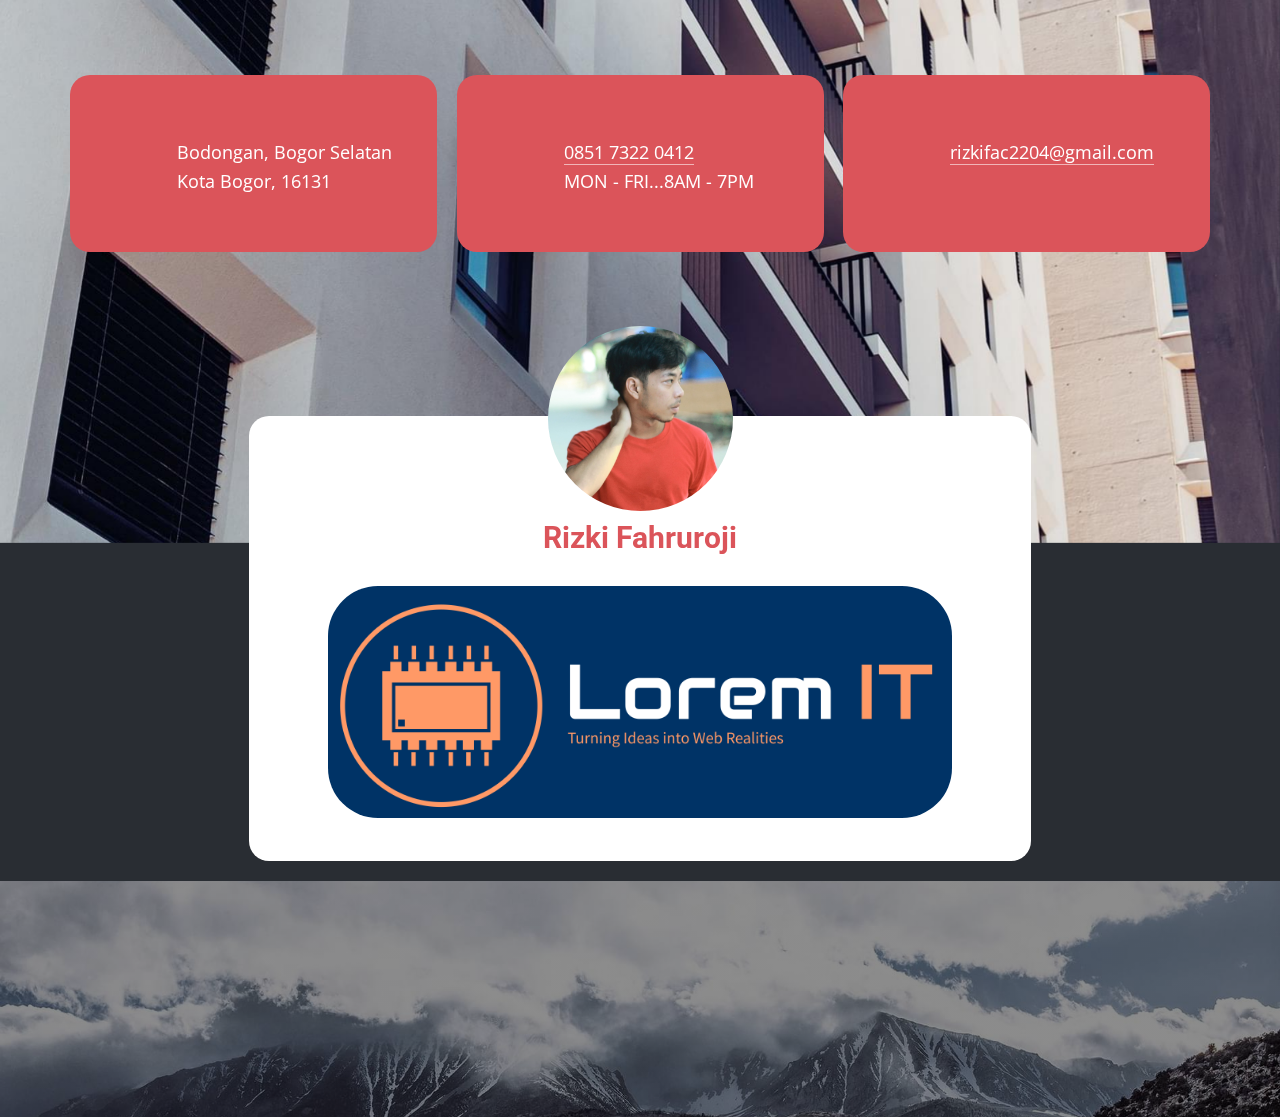
<file: index.html>
<!DOCTYPE html>
<html style="font-size: 16px" lang="en-ID">
  <head>
    <meta name="viewport" content="width=device-width, initial-scale=1.0" />
    <meta charset="utf-8" />
    <meta
      name="keywords"
      content="Hallo, Nama Saya Rizki Fahruroji sebagai Lorem IT Developer, Lorem IT, Developer, Bawaslu, PPATK"
    />
    <meta name="description" content="" />
    <title>Lorem IT</title>
    <link rel="stylesheet" href="nicepage.css" media="screen" />
    <link rel="stylesheet" href="Lorem-IT.css" media="screen" />
    <link
      rel="icon"
      type="image/x-icon"
      href="/images/lorem-it-high-resolution-logo.png"
    />
    <script
      class="u-script"
      type="text/javascript"
      src="jquery.js"
      defer=""
    ></script>
    <script
      class="u-script"
      type="text/javascript"
      src="nicepage.js"
      defer=""
    ></script>
    <meta name="generator" content="Nicepage 5.20.7, nicepage.com" />
    <link
      id="u-theme-google-font"
      rel="stylesheet"
      href="https://fonts.googleapis.com/css?family=Roboto:100,100i,300,300i,400,400i,500,500i,700,700i,900,900i|Open+Sans:300,300i,400,400i,500,500i,600,600i,700,700i,800,800i"
    />
    <link
      id="u-page-google-font"
      rel="stylesheet"
      href="https://fonts.googleapis.com/css?family=Montserrat:100,100i,200,200i,300,300i,400,400i,500,500i,600,600i,700,700i,800,800i,900,900i"
    />

    <script type="application/ld+json">
      {
        "@context": "http://schema.org",
        "@type": "Organization",
        "name": "Site1"
      }
    </script>
    <meta name="theme-color" content="#478ac9" />
    <meta property="og:title" content="Lorem IT" />
    <meta property="og:description" content="" />
    <meta property="og:type" content="website" />
    <meta data-intl-tel-input-cdn-path="intlTelInput/" />
  </head>
  <body
    data-home-page="Lorem-IT.html"
    data-home-page-title="Lorem IT"
    data-path-to-root="./"
    data-include-products="false"
    class="u-body u-palette-1-base u-xl-mode"
    data-lang="en"
  >
    <section
      class="u-align-center u-clearfix u-palette-5-dark-3 u-section-1"
      id="sec-eb8a"
      data-animation-name=""
      data-animation-duration="0"
      data-animation-delay="0"
      data-animation-direction=""
    >
      <img
        class="u-expanded-width u-image u-image-1"
        src="images/-min.jpg"
        data-image-width="1620"
        data-image-height="1080"
        data-animation-name="customAnimationIn"
        data-animation-duration="1250"
      />
      <div class="u-list u-list-1">
        <div class="u-repeater u-repeater-1">
          <div
            class="u-align-left u-container-style u-list-item u-palette-2-base u-radius-20 u-repeater-item u-shape-round u-list-item-1"
            data-animation-name="customAnimationIn"
            data-animation-duration="1500"
            data-animation-direction="Right"
            data-animation-delay="500"
          >
            <div
              class="u-container-layout u-similar-container u-container-layout-1"
            >
              <span
                class="u-file-icon u-icon u-text-white u-icon-1"
                data-animation-name="customAnimationIn"
                data-animation-duration="1500"
                data-animation-delay="750"
                ><img src="images/2838912-49358f0d.png" alt=""
              /></span>
              <p
                class="u-text u-text-1"
                data-animation-name="customAnimationIn"
                data-animation-duration="1000"
                data-animation-delay="500"
              >
                Bodongan, Bogor Selatan<br />Kota Bogor, 16131
              </p>
            </div>
          </div>
          <div
            class="u-align-left u-container-style u-list-item u-palette-2-base u-radius-20 u-repeater-item u-shape-round u-list-item-2"
            data-animation-name="customAnimationIn"
            data-animation-duration="1500"
            data-animation-direction="Right"
            data-animation-delay="500"
          >
            <div
              class="u-container-layout u-similar-container u-container-layout-2"
            >
              <span
                class="u-file-icon u-icon u-text-white u-icon-2"
                data-animation-name="customAnimationIn"
                data-animation-duration="1500"
                data-animation-delay="750"
                ><img src="images/126509-436d588e.png" alt=""
              /></span>
              <p
                class="u-text u-text-2"
                data-animation-name="customAnimationIn"
                data-animation-duration="1000"
                data-animation-delay="500"
              >
                <a
                  href="https://nicepage.dev"
                  class="u-active-none u-border-1 u-border-hover-white u-border-no-left u-border-no-right u-border-no-top u-border-palette-2-light-2 u-bottom-left-radius-0 u-bottom-right-radius-0 u-btn u-button-link u-button-style u-hover-none u-none u-radius-0 u-text-body-alt-color u-top-left-radius-0 u-top-right-radius-0 u-btn-1"
                  >0851 7322 0412</a
                >
                <br />MON - FRI...8AM - 7PM
              </p>
            </div>
          </div>
          <div
            class="u-align-left u-container-style u-list-item u-palette-2-base u-radius-20 u-repeater-item u-shape-round u-list-item-3"
            data-animation-name="customAnimationIn"
            data-animation-duration="1500"
            data-animation-direction="Right"
            data-animation-delay="500"
          >
            <div
              class="u-container-layout u-similar-container u-container-layout-3"
            >
              <span
                class="u-file-icon u-icon u-text-white u-icon-3"
                data-animation-name="customAnimationIn"
                data-animation-duration="1500"
                data-animation-delay="750"
                ><img src="images/953810-720605bf.png" alt=""
              /></span>
              <p
                class="u-text u-text-3"
                data-animation-name="customAnimationIn"
                data-animation-duration="1000"
                data-animation-delay="500"
              >
                <a
                  href="https://nicepage.com/c/sports-html-templates"
                  class="u-active-none u-border-1 u-border-hover-white u-border-no-left u-border-no-right u-border-no-top u-border-palette-2-light-2 u-btn u-button-link u-button-style u-hover-none u-none u-text-body-alt-color u-btn-2"
                  data-animation-name=""
                  data-animation-duration="0"
                  data-animation-delay="0"
                  data-animation-direction=""
                  >rizkifac2204@gmail.com</a
                >
                <br />
              </p>
            </div>
          </div>
        </div>
      </div>
      <div
        class="u-align-center u-container-style u-group u-radius-20 u-shape-round u-white u-group-1"
        data-animation-name="customAnimationIn"
        data-animation-duration="1750"
        data-animation-delay="500"
      >
        <div class="u-container-layout u-container-layout-4">
          <img
            class="u-image u-image-circle u-preserve-proportions u-image-2"
            src="images/IMG_4724.JPG"
            alt=""
            data-image-width="1258"
            data-image-height="1397"
            data-animation-name="customAnimationIn"
            data-animation-duration="1500"
            data-animation-delay="500"
          />
          <h4 class="u-align-center u-text u-text-palette-2-base u-text-4">
            Rizki Fahruroji
          </h4>
          <img
            class="u-align-center u-image u-image-round u-radius-50 u-image-3"
            src="images/lorem-it-high-resolution-logo.png"
            alt=""
            data-image-width="1572"
            data-image-height="604"
          />
        </div>
      </div>
    </section>
    <section
      class="u-clearfix u-image u-shading u-section-2"
      id="sec-a7bd"
      data-image-width="1896"
      data-image-height="1080"
    >
      <div class="u-clearfix u-sheet u-sheet-1">
        <div class="u-expanded-width u-list u-list-1">
          <div class="u-repeater u-repeater-1">
            <div
              class="u-align-left u-container-align-center-lg u-container-align-center-md u-container-align-center-sm u-container-align-center-xs u-container-style u-list-item u-repeater-item u-shape-rectangle u-list-item-1"
              data-animation-name="customAnimationIn"
              data-animation-duration="1250"
              data-animation-delay="250"
            >
              <div
                class="u-container-layout u-similar-container u-container-layout-1"
              >
                <h3
                  class="u-align-center-lg u-align-center-md u-align-center-sm u-align-center-xs u-custom-font u-font-montserrat u-text u-text-1"
                  data-animation-name="counter"
                  data-animation-event="scroll"
                  data-animation-duration="3000"
                >
                  4
                </h3>
                <h6
                  class="u-align-center-lg u-align-center-md u-align-center-sm u-align-center-xs u-custom-font u-font-montserrat u-text u-text-2"
                >
                  Instansi Pemerintah
                </h6>
              </div>
            </div>
            <div
              class="u-align-left u-container-align-center-lg u-container-align-center-md u-container-align-center-sm u-container-align-center-xs u-container-style u-list-item u-repeater-item u-shape-rectangle u-list-item-2"
              data-animation-name="customAnimationIn"
              data-animation-duration="1250"
              data-animation-delay="250"
            >
              <div
                class="u-container-layout u-similar-container u-container-layout-2"
              >
                <h3
                  class="u-align-center-lg u-align-center-md u-align-center-sm u-align-center-xs u-custom-font u-font-montserrat u-text u-text-3"
                  data-animation-name="counter"
                  data-animation-event="scroll"
                  data-animation-duration="3000"
                >
                  7
                </h3>
                <h6
                  class="u-align-center-lg u-align-center-md u-align-center-sm u-align-center-xs u-custom-font u-font-montserrat u-text u-text-4"
                >
                  Company
                </h6>
              </div>
            </div>
            <div
              class="u-align-left u-container-align-center-lg u-container-align-center-md u-container-align-center-sm u-container-align-center-xs u-container-style u-list-item u-repeater-item u-shape-rectangle u-list-item-3"
              data-animation-name="customAnimationIn"
              data-animation-duration="1250"
              data-animation-delay="250"
            >
              <div
                class="u-container-layout u-similar-container u-container-layout-3"
              >
                <h3
                  class="u-align-center-lg u-align-center-md u-align-center-sm u-align-center-xs u-custom-font u-font-montserrat u-text u-text-5"
                  data-animation-name="counter"
                  data-animation-event="scroll"
                  data-animation-duration="3000"
                >
                  17
                </h3>
                <h6
                  class="u-align-center-lg u-align-center-md u-align-center-sm u-align-center-xs u-custom-font u-font-montserrat u-text u-text-6"
                >
                  Project Completed
                </h6>
              </div>
            </div>
          </div>
        </div>
      </div>
    </section>
  </body>
</html>
</file>
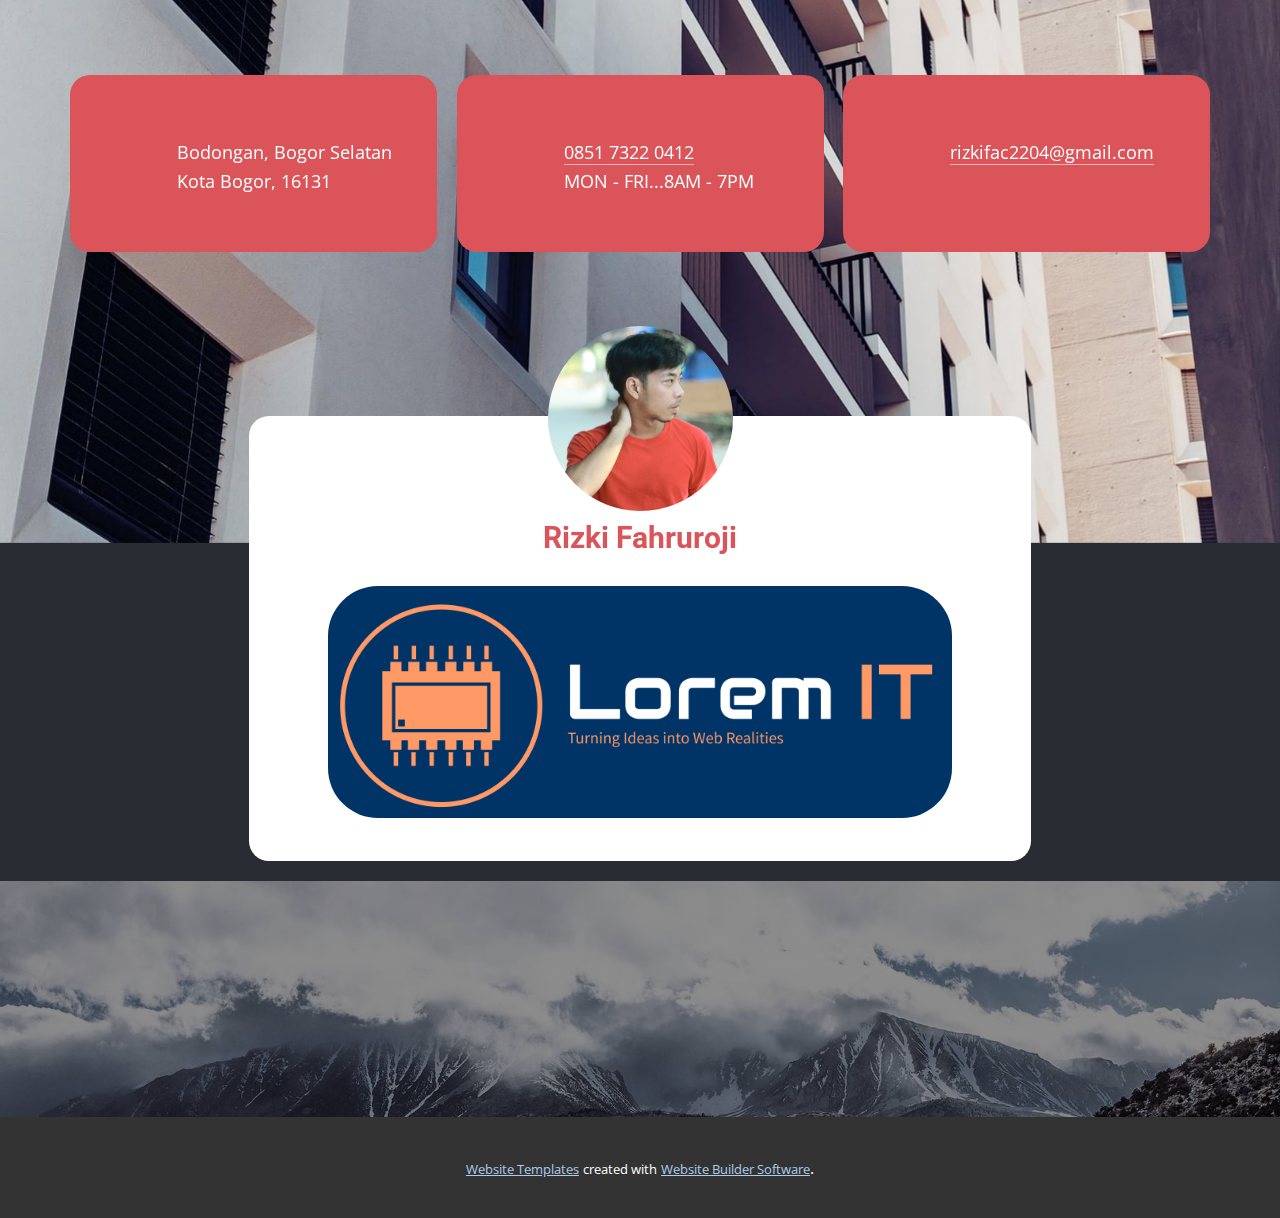
<file: Lorem-IT.html>
<!DOCTYPE html>
<html style="font-size: 16px;" lang="en-ID"><head>
    <meta name="viewport" content="width=device-width, initial-scale=1.0">
    <meta charset="utf-8">
    <meta name="keywords" content="Hallo, Nama Saya Rizki Fahruroji sebagai Lorem IT Developer, Lorem IT, Developer, Bawaslu, PPATK">
    <meta name="description" content="">
    <title>Lorem IT</title>
    <link rel="stylesheet" href="nicepage.css" media="screen">
<link rel="stylesheet" href="Lorem-IT.css" media="screen">
    <script class="u-script" type="text/javascript" src="jquery.js" defer=""></script>
    <script class="u-script" type="text/javascript" src="nicepage.js" defer=""></script>
    <meta name="generator" content="Nicepage 5.20.7, nicepage.com">
    <link id="u-theme-google-font" rel="stylesheet" href="https://fonts.googleapis.com/css?family=Roboto:100,100i,300,300i,400,400i,500,500i,700,700i,900,900i|Open+Sans:300,300i,400,400i,500,500i,600,600i,700,700i,800,800i">
    <link id="u-page-google-font" rel="stylesheet" href="https://fonts.googleapis.com/css?family=Montserrat:100,100i,200,200i,300,300i,400,400i,500,500i,600,600i,700,700i,800,800i,900,900i">
    
    
    
    
    <script type="application/ld+json">{
		"@context": "http://schema.org",
		"@type": "Organization",
		"name": "Site1"
}</script>
    <meta name="theme-color" content="#478ac9">
    <meta property="og:title" content="Lorem IT">
    <meta property="og:description" content="">
    <meta property="og:type" content="website">
  <meta data-intl-tel-input-cdn-path="intlTelInput/"></head>
  <body data-path-to-root="./" data-include-products="false" class="u-body u-palette-1-base u-xl-mode" data-lang="en">
    <section class="u-align-center u-clearfix u-palette-5-dark-3 u-section-1" id="sec-eb8a" data-animation-name="" data-animation-duration="0" data-animation-delay="0" data-animation-direction="">
      <img class="u-expanded-width u-image u-image-1" src="images/-min.jpg" data-image-width="1620" data-image-height="1080" data-animation-name="customAnimationIn" data-animation-duration="1250">
      <div class="u-list u-list-1">
        <div class="u-repeater u-repeater-1">
          <div class="u-align-left u-container-style u-list-item u-palette-2-base u-radius-20 u-repeater-item u-shape-round u-list-item-1" data-animation-name="customAnimationIn" data-animation-duration="1500" data-animation-direction="Right" data-animation-delay="500">
            <div class="u-container-layout u-similar-container u-container-layout-1"><span class="u-file-icon u-icon u-text-white u-icon-1" data-animation-name="customAnimationIn" data-animation-duration="1500" data-animation-delay="750"><img src="images/2838912-49358f0d.png" alt=""></span>
              <p class="u-text u-text-1" data-animation-name="customAnimationIn" data-animation-duration="1000" data-animation-delay="500">Bodongan, Bogor Selatan<br>Kota Bogor, 16131
              </p>
            </div>
          </div>
          <div class="u-align-left u-container-style u-list-item u-palette-2-base u-radius-20 u-repeater-item u-shape-round u-list-item-2" data-animation-name="customAnimationIn" data-animation-duration="1500" data-animation-direction="Right" data-animation-delay="500">
            <div class="u-container-layout u-similar-container u-container-layout-2"><span class="u-file-icon u-icon u-text-white u-icon-2" data-animation-name="customAnimationIn" data-animation-duration="1500" data-animation-delay="750"><img src="images/126509-436d588e.png" alt=""></span>
              <p class="u-text u-text-2" data-animation-name="customAnimationIn" data-animation-duration="1000" data-animation-delay="500">
                <a href="https://nicepage.dev" class="u-active-none u-border-1 u-border-hover-white u-border-no-left u-border-no-right u-border-no-top u-border-palette-2-light-2 u-bottom-left-radius-0 u-bottom-right-radius-0 u-btn u-button-link u-button-style u-hover-none u-none u-radius-0 u-text-body-alt-color u-top-left-radius-0 u-top-right-radius-0 u-btn-1">0851 7322 0412</a>
                <br>MON - FRI...8AM - 7PM
              </p>
            </div>
          </div>
          <div class="u-align-left u-container-style u-list-item u-palette-2-base u-radius-20 u-repeater-item u-shape-round u-list-item-3" data-animation-name="customAnimationIn" data-animation-duration="1500" data-animation-direction="Right" data-animation-delay="500">
            <div class="u-container-layout u-similar-container u-container-layout-3"><span class="u-file-icon u-icon u-text-white u-icon-3" data-animation-name="customAnimationIn" data-animation-duration="1500" data-animation-delay="750"><img src="images/953810-720605bf.png" alt=""></span>
              <p class="u-text u-text-3" data-animation-name="customAnimationIn" data-animation-duration="1000" data-animation-delay="500">
                <a href="https://nicepage.com/c/sports-html-templates" class="u-active-none u-border-1 u-border-hover-white u-border-no-left u-border-no-right u-border-no-top u-border-palette-2-light-2 u-btn u-button-link u-button-style u-hover-none u-none u-text-body-alt-color u-btn-2" data-animation-name="" data-animation-duration="0" data-animation-delay="0" data-animation-direction="">rizkifac2204@gmail.com</a>
                <br>
              </p>
            </div>
          </div>
        </div>
      </div>
      <div class="u-align-center u-container-style u-group u-radius-20 u-shape-round u-white u-group-1" data-animation-name="customAnimationIn" data-animation-duration="1750" data-animation-delay="500">
        <div class="u-container-layout u-container-layout-4">
          <img class="u-image u-image-circle u-preserve-proportions u-image-2" src="images/IMG_4724.JPG" alt="" data-image-width="1258" data-image-height="1397" data-animation-name="customAnimationIn" data-animation-duration="1500" data-animation-delay="500">
          <h4 class="u-align-center u-text u-text-palette-2-base u-text-4"> Rizki Fahruroji</h4>
          <img class="u-align-center u-image u-image-round u-radius-50 u-image-3" src="images/lorem-it-high-resolution-logo.png" alt="" data-image-width="1572" data-image-height="604">
        </div>
      </div>
    </section>
    <section class="u-clearfix u-image u-shading u-section-2" id="sec-a7bd" data-image-width="1896" data-image-height="1080">
      <div class="u-clearfix u-sheet u-sheet-1">
        <div class="u-expanded-width u-list u-list-1">
          <div class="u-repeater u-repeater-1">
            <div class="u-align-left u-container-align-center-lg u-container-align-center-md u-container-align-center-sm u-container-align-center-xs u-container-style u-list-item u-repeater-item u-shape-rectangle u-list-item-1" data-animation-name="customAnimationIn" data-animation-duration="1250" data-animation-delay="250">
              <div class="u-container-layout u-similar-container u-container-layout-1">
                <h3 class="u-align-center-lg u-align-center-md u-align-center-sm u-align-center-xs u-custom-font u-font-montserrat u-text u-text-1" data-animation-name="counter" data-animation-event="scroll" data-animation-duration="3000">4</h3>
                <h6 class="u-align-center-lg u-align-center-md u-align-center-sm u-align-center-xs u-custom-font u-font-montserrat u-text u-text-2"> Instansi Pemerintah</h6>
              </div>
            </div>
            <div class="u-align-left u-container-align-center-lg u-container-align-center-md u-container-align-center-sm u-container-align-center-xs u-container-style u-list-item u-repeater-item u-shape-rectangle u-list-item-2" data-animation-name="customAnimationIn" data-animation-duration="1250" data-animation-delay="250">
              <div class="u-container-layout u-similar-container u-container-layout-2">
                <h3 class="u-align-center-lg u-align-center-md u-align-center-sm u-align-center-xs u-custom-font u-font-montserrat u-text u-text-3" data-animation-name="counter" data-animation-event="scroll" data-animation-duration="3000">7</h3>
                <h6 class="u-align-center-lg u-align-center-md u-align-center-sm u-align-center-xs u-custom-font u-font-montserrat u-text u-text-4"> Company</h6>
              </div>
            </div>
            <div class="u-align-left u-container-align-center-lg u-container-align-center-md u-container-align-center-sm u-container-align-center-xs u-container-style u-list-item u-repeater-item u-shape-rectangle u-list-item-3" data-animation-name="customAnimationIn" data-animation-duration="1250" data-animation-delay="250">
              <div class="u-container-layout u-similar-container u-container-layout-3">
                <h3 class="u-align-center-lg u-align-center-md u-align-center-sm u-align-center-xs u-custom-font u-font-montserrat u-text u-text-5" data-animation-name="counter" data-animation-event="scroll" data-animation-duration="3000">17</h3>
                <h6 class="u-align-center-lg u-align-center-md u-align-center-sm u-align-center-xs u-custom-font u-font-montserrat u-text u-text-6"> Project Completed</h6>
              </div>
            </div>
          </div>
        </div>
      </div>
    </section>
    
    
    
    
    <section class="u-backlink u-clearfix u-grey-80">
      <a class="u-link" href="https://nicepage.com/website-templates" target="_blank">
        <span>Website Templates</span>
      </a>
      <p class="u-text">
        <span>created with</span>
      </p>
      <a class="u-link" href="" target="_blank">
        <span>Website Builder Software</span>
      </a>. 
    </section>
  
</body></html>
</file>
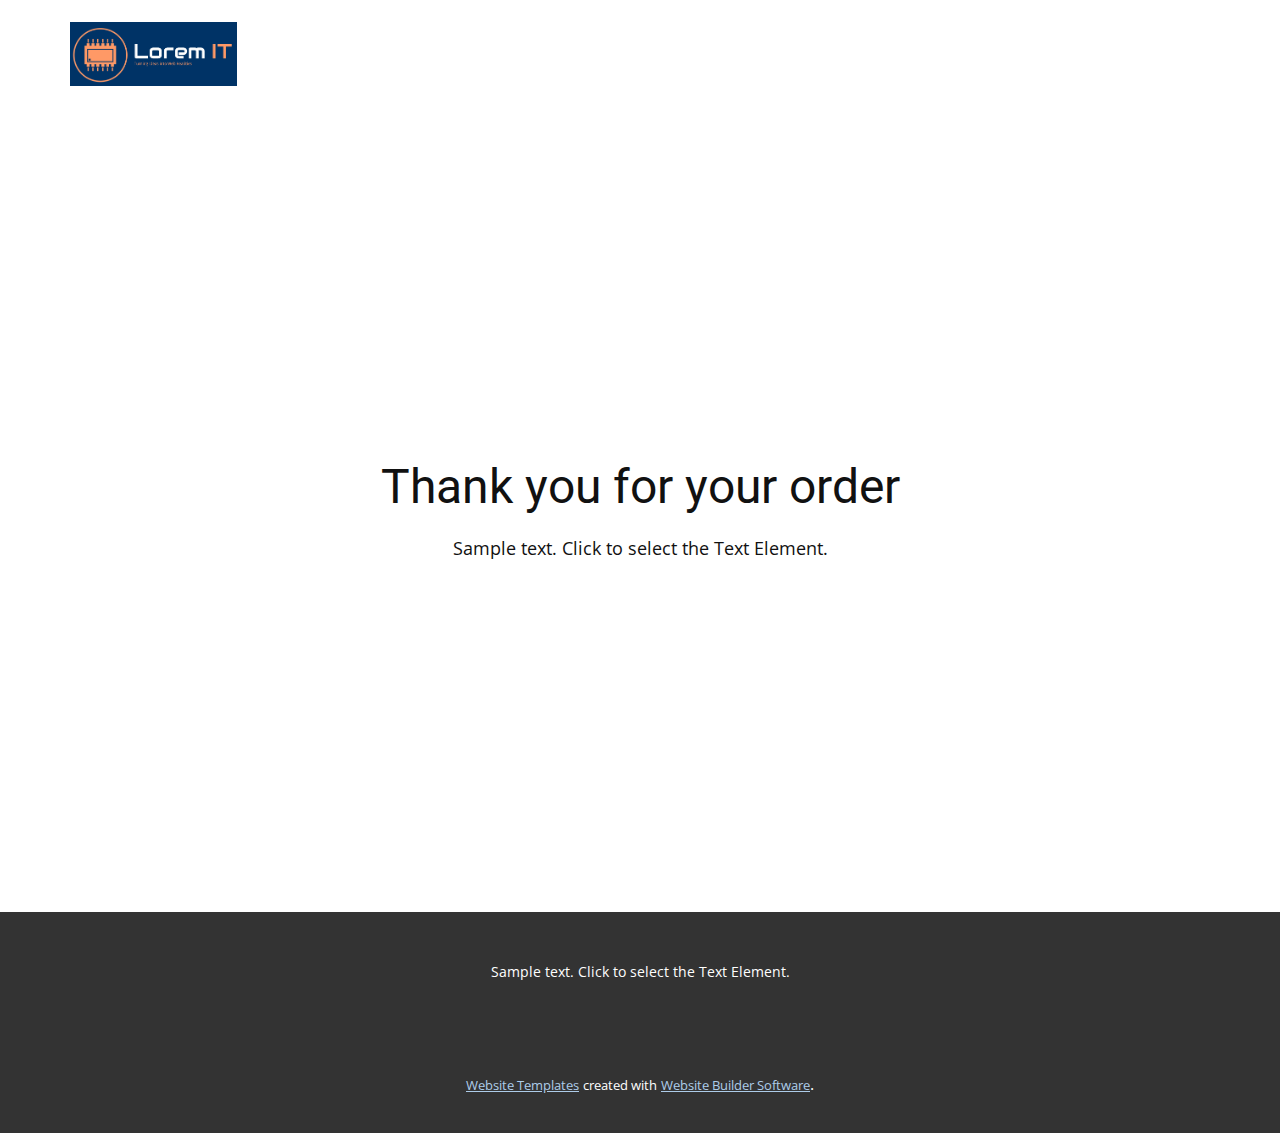
<file: thank-you-page.html>
<!DOCTYPE html>
<html style="font-size: 16px;" lang="en-ID"><head>
    <meta name="viewport" content="width=device-width, initial-scale=1.0">
    <meta charset="utf-8">
    <meta name="keywords" content="Thank you for your order">
    <meta name="description" content="">
    <title>Thank You Page Template</title>
    <link rel="stylesheet" href="nicepage.css" media="screen">
<link rel="stylesheet" href="Thank-You-Page-Template.css" media="screen">
    <script class="u-script" type="text/javascript" src="jquery.js" defer=""></script>
    <script class="u-script" type="text/javascript" src="nicepage.js" defer=""></script>
    <meta name="generator" content="Nicepage 5.20.7, nicepage.com">
    <link id="u-theme-google-font" rel="stylesheet" href="https://fonts.googleapis.com/css?family=Roboto:100,100i,300,300i,400,400i,500,500i,700,700i,900,900i|Open+Sans:300,300i,400,400i,500,500i,600,600i,700,700i,800,800i">
    
    
    
    <script type="application/ld+json">{
		"@context": "http://schema.org",
		"@type": "Organization",
		"name": "Site1",
		"logo": "images/lorem-it-high-resolution-logo.png"
}</script>
    <meta name="theme-color" content="#478ac9">
    <meta property="og:title" content="Thank You Page Template">
    <meta property="og:description" content="">
    <meta property="og:type" content="website">
  <meta data-intl-tel-input-cdn-path="intlTelInput/"></head>
  <body data-path-to-root="./" data-include-products="false" class="u-body u-xl-mode" data-lang="en"><header class="u-clearfix u-header u-header" id="sec-d10e"><div class="u-clearfix u-sheet u-sheet-1">
        <a href="https://nicepage.com" class="u-image u-logo u-image-1" data-image-width="1572" data-image-height="604">
          <img src="images/lorem-it-high-resolution-logo.png" class="u-logo-image u-logo-image-1">
        </a>
      </div></header>
    <section class="u-align-center u-clearfix u-container-align-center u-section-1" id="sec-f0be">
      <div class="u-clearfix u-sheet u-valign-middle u-sheet-1">
        <h2 class="u-align-center u-text u-text-default u-text-1"> Thank you for your order</h2>
        <p class="u-align-center u-text u-text-default u-text-2">Sample text. Click to select the Text Element.</p>
      </div>
    </section>
    
    
    
    <footer class="u-align-center u-clearfix u-footer u-grey-80 u-footer" id="sec-8e41"><div class="u-clearfix u-sheet u-sheet-1">
        <p class="u-small-text u-text u-text-variant u-text-1">Sample text. Click to select the Text Element.</p>
      </div></footer>
    <section class="u-backlink u-clearfix u-grey-80">
      <a class="u-link" href="https://nicepage.com/website-templates" target="_blank">
        <span>Website Templates</span>
      </a>
      <p class="u-text">
        <span>created with</span>
      </p>
      <a class="u-link" href="" target="_blank">
        <span>Website Builder Software</span>
      </a>. 
    </section>
  
</body></html>
</file>
